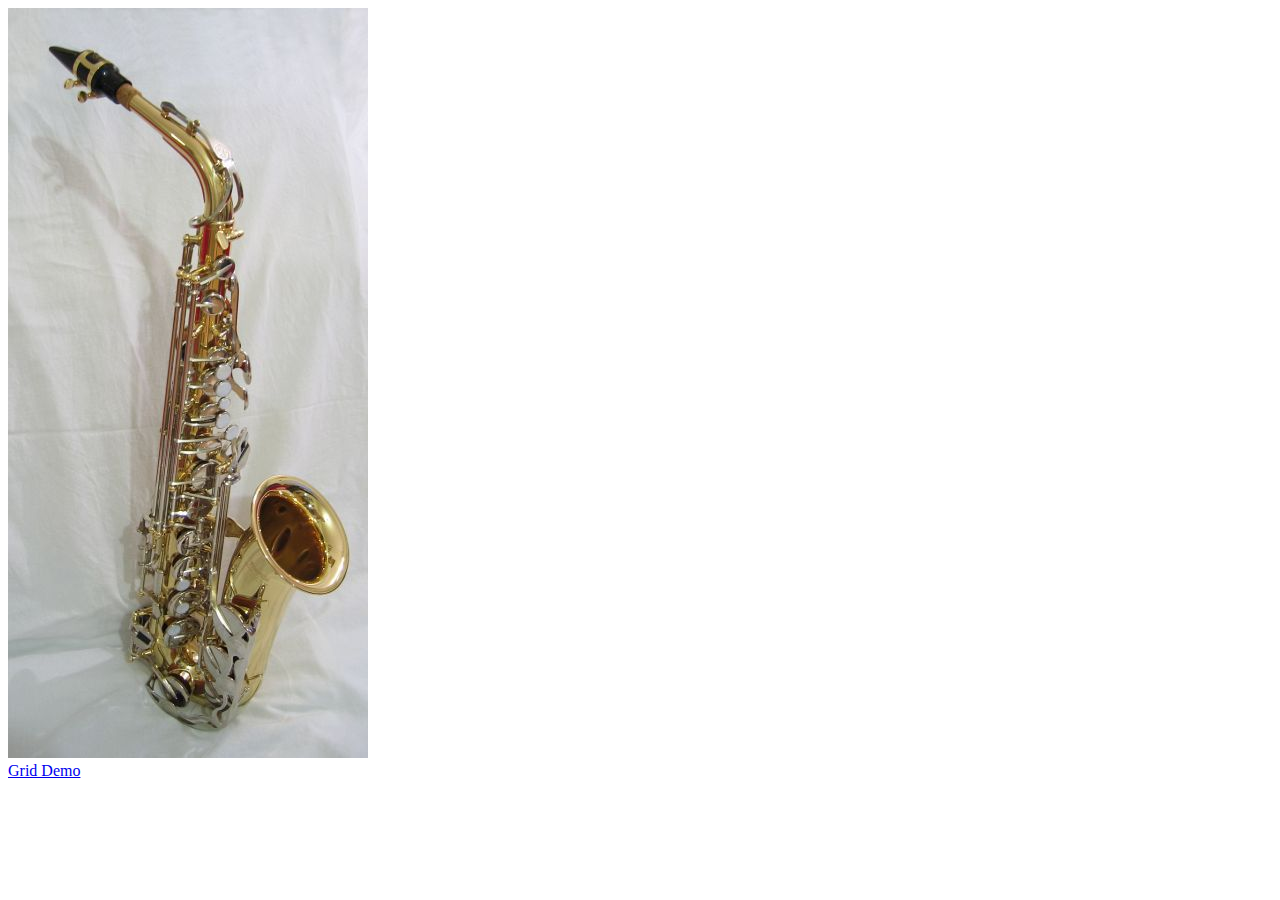
<file: index.html>
<!DOCTYPE html>
<html lang="en">
<head>
    <meta charset="UTF-8">
    <meta name="viewport" content="width=device-width, initial-scale=1.0">
    <title>Block 2 Lecture 3</title>
</head>
<body>
    <div><img src="images/picture.jpg"/></div>
    <div><a href="grid/grid.html">Grid Demo</a></div>
</body>
</html>
</file>
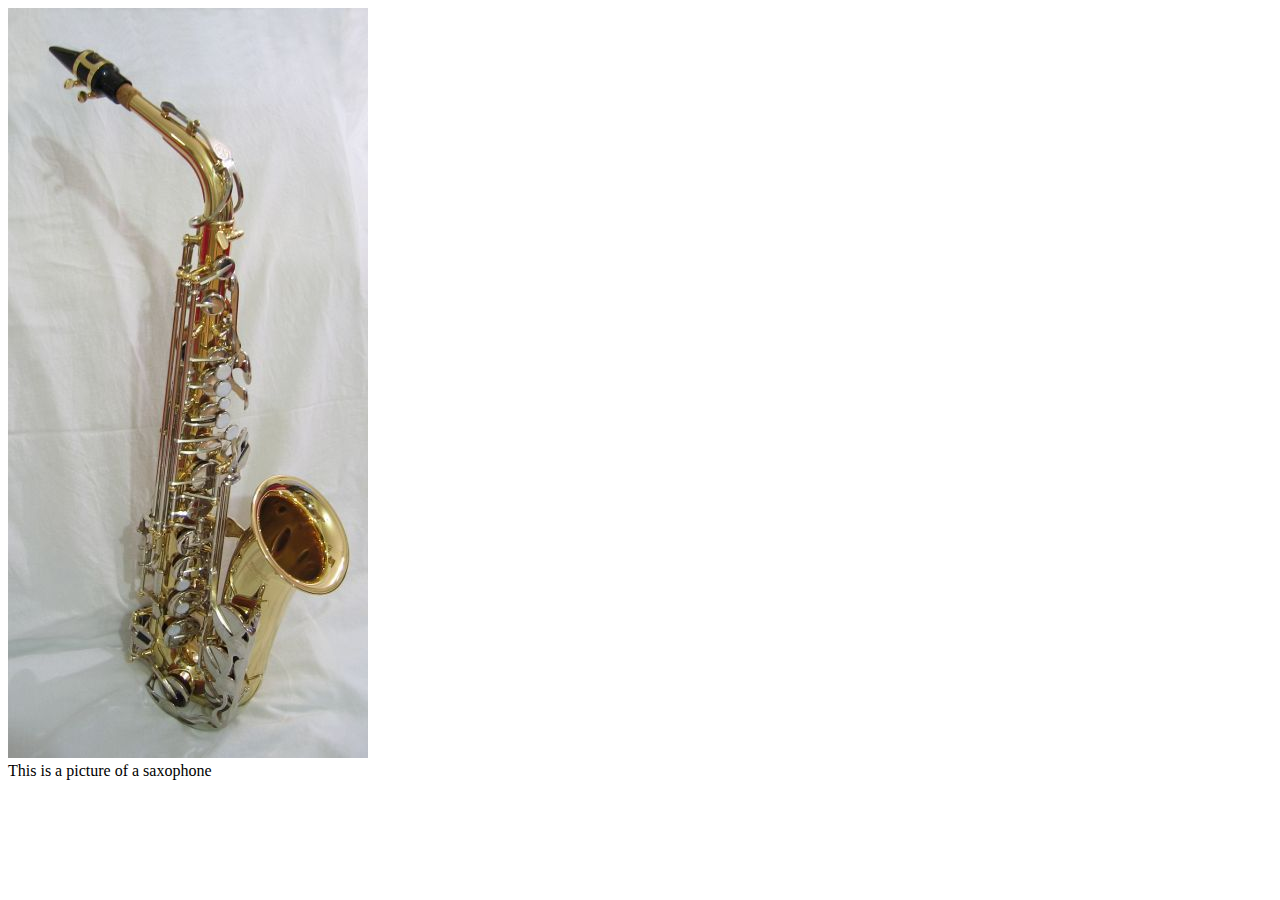
<file: canyon-description/canyon.html>
<!DOCTYPE html>
<html lang="en">
<head>
    <meta charset="UTF-8">
    <meta name="viewport" content="width=device-width, initial-scale=1.0">
    <title>Canyon Description</title>
</head>
<body>
    <div class="wrapper2">
        <div class="img"><img src="/images/picture.jpg"/></div>
        <div class="img-text">This is a picture of a saxophone</div>
    </div>
</body>
</html>
</file>
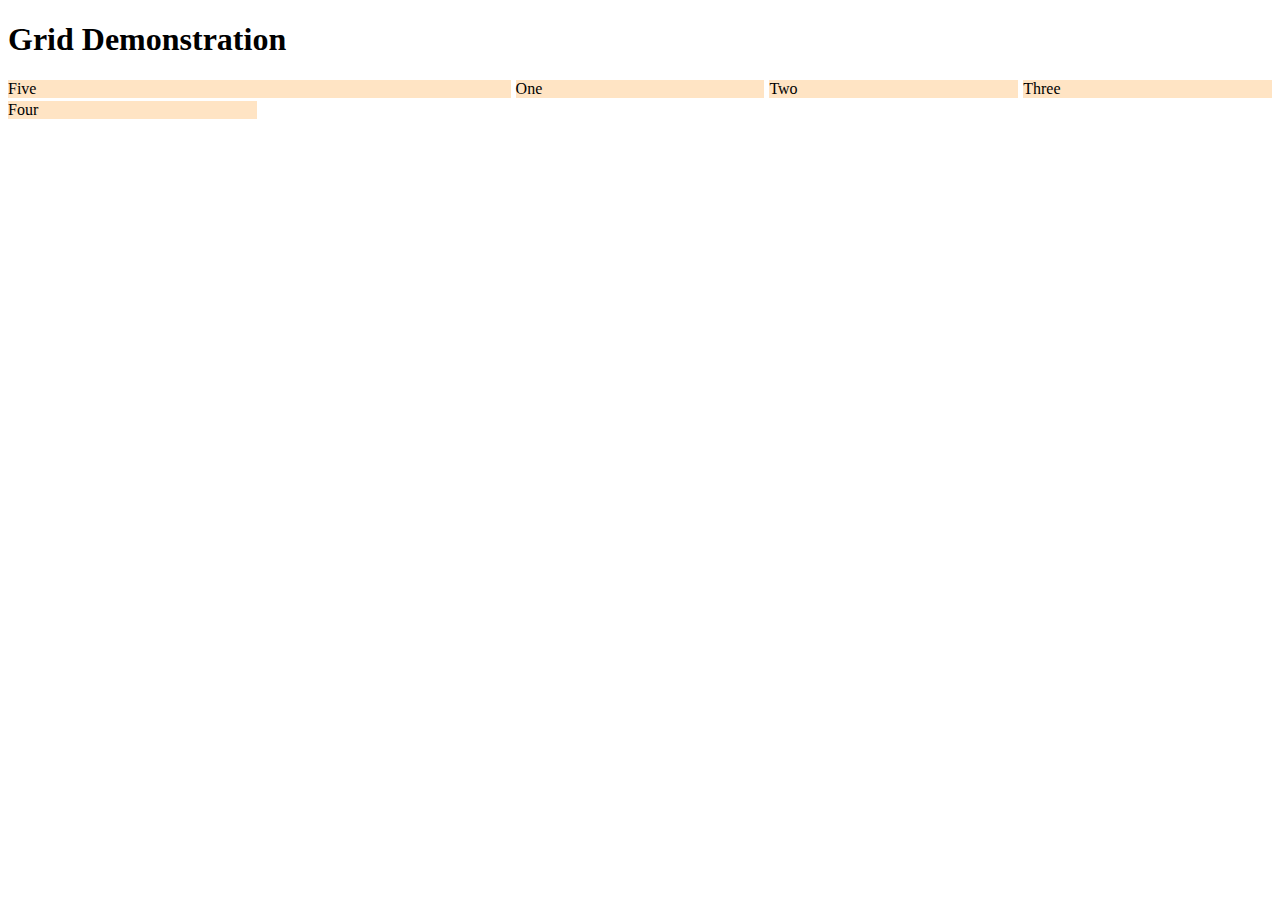
<file: grid/grid.html>
<!DOCTYPE html>
<html lang="en">
<head>
    <meta charset="UTF-8">
    <meta name="viewport" content="width=device-width, initial-scale=1.0">
    <title>Grid Demonstration</title>
    <link rel="stylesheet" href="/css/grid.css" type="text/css"/>
</head>
<body>
    <h1>Grid Demonstration</h1>
    <div class="wrapper">
        <div>One</div>
        <div>Two</div>
        <div>Three</div>
        <div>Four</div>
        <div id="five">Five</div>
    </div>
</body>
</html>
</file>
<file: css/grid.css>
.wrapper {
    display: grid;
    grid-template-columns: repeat(auto-fit, minmax(240px, 1fr));
    grid-column-gap: 5px;
    grid-row-gap: 3px;
}

.wrapper div {
    background-color: bisque;
}
#five {
    grid-column-start: 1;
    grid-column-end: 3;
    grid-row-start: 1;
    grid-row-end: auto;
}
</file>
